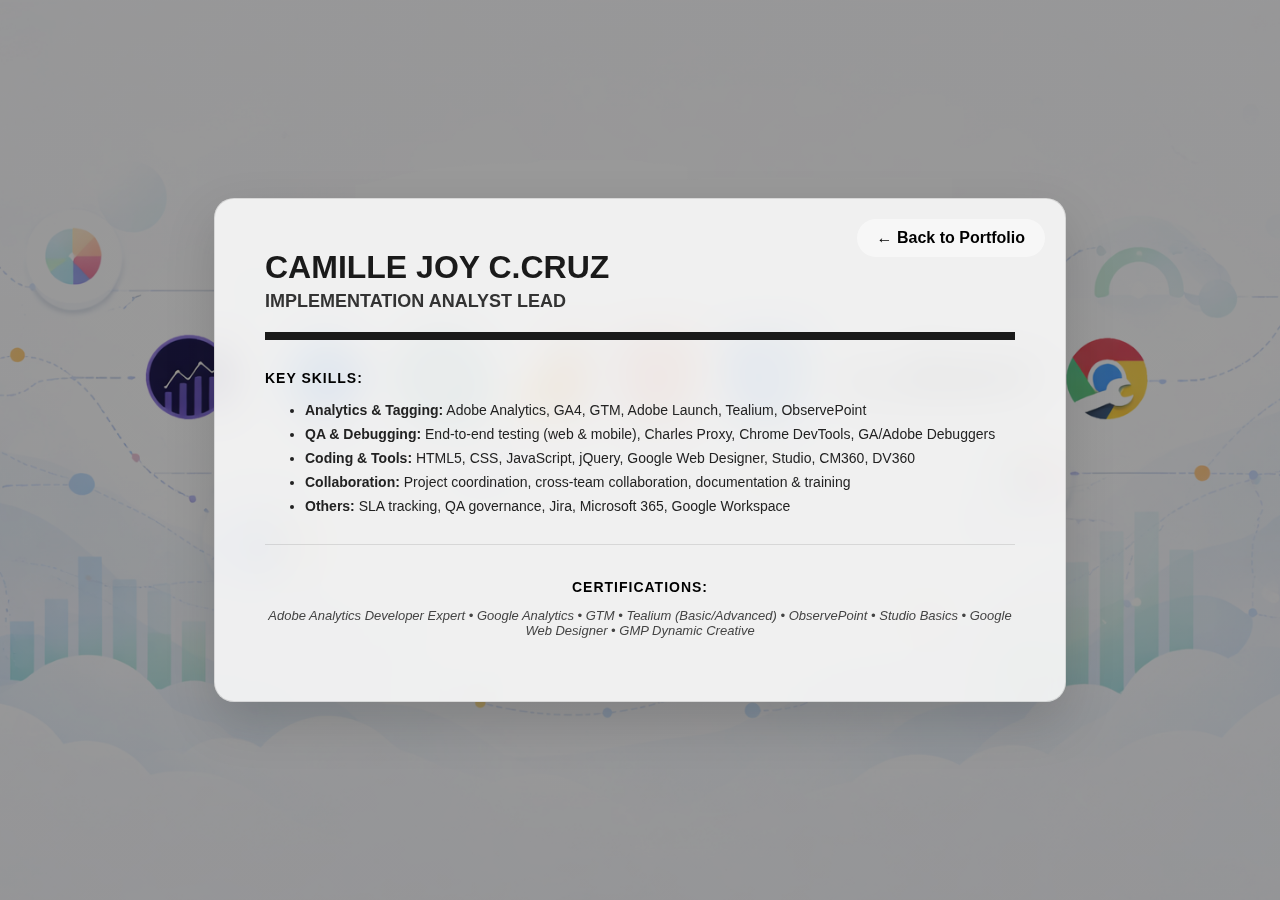
<file: profile-overview.html>
<!DOCTYPE html>
<html lang="en">
<head>
    <meta charset="UTF-8">
    <meta name="viewport" content="width=device-width, initial-scale=1.0">
    <link rel="stylesheet" href="profile.css">
    <title>Profile Overview</title>

   <!-- Google Tag Manager -->
<script>(function(w,d,s,l,i){w[l]=w[l]||[];w[l].push({'gtm.start':
new Date().getTime(),event:'gtm.js'});var f=d.getElementsByTagName(s)[0],
j=d.createElement(s),dl=l!='dataLayer'?'&l='+l:'';j.async=true;j.src=
'https://www.googletagmanager.com/gtm.js?id='+i+dl;f.parentNode.insertBefore(j,f);
})(window,document,'script','dataLayer','GTM-PHRCNQX8');</script>
<!-- End Google Tag Manager -->
</head>
<body>
<!-- Google Tag Manager (noscript) -->
<noscript><iframe src="https://www.googletagmanager.com/ns.html?id=GTM-PHRCNQX8"
height="0" width="0" style="display:none;visibility:hidden"></iframe></noscript>
<!-- End Google Tag Manager (noscript) -->

    <div class="profile-container animate-pop">
        <header class="profile-header">
            <h1 class="name">CAMILLE JOY C.CRUZ</h1>
            <p class="career-position">IMPLEMENTATION ANALYST LEAD</p>
            <hr class="header-line">
            <a href="index.html" class="back-btn">← Back to Portfolio</a>
        </header>

        <section class="skills-section">
            <h3 class="section-title">KEY SKILLS:</h3>
            <ul class="skills-list">
                <li><strong>Analytics & Tagging:</strong> Adobe Analytics, GA4, GTM, Adobe Launch, Tealium, ObservePoint</li>
                <li><strong>QA & Debugging:</strong> End-to-end testing (web & mobile), Charles Proxy, Chrome DevTools, GA/Adobe Debuggers</li>
                <li><strong>Coding & Tools:</strong> HTML5, CSS, JavaScript, jQuery, Google Web Designer, Studio, CM360, DV360</li>
                <li><strong>Collaboration:</strong> Project coordination, cross-team collaboration, documentation & training</li>
                <li><strong>Others:</strong> SLA tracking, QA governance, Jira, Microsoft 365, Google Workspace</li>
            </ul>
        </section>

        <section class="certifications-section">
            <h3 class="section-title">CERTIFICATIONS:</h3>
            <p class="cert-text">Adobe Analytics Developer Expert • Google Analytics • GTM • Tealium (Basic/Advanced) • ObservePoint • Studio Basics • Google Web Designer • GMP Dynamic Creative</p>
        </section>
    </div>

</body>
</html>
</file>
<file: profile.css>
/* Ensure the page takes up the full browser window */
html, body {
    height: 100%;
    margin: 0;
    padding: 0;
}

body {
    font-family: 'Helvetica Neue', Helvetica, Arial, sans-serif;
    display: flex;
    justify-content: center; 
    align-items: center;     
    min-height: 100vh;
    margin: 0;

    /* UNIFIED BACKGROUND: This adds a dark tint over your image */
    background: 
        linear-gradient(rgba(0, 0, 0, 0.4), rgba(0, 0, 0, 0.4)), 
        url('profilebg.png'); 
    
    background-size: cover;
    background-position: center;
    background-attachment: fixed;
    background-repeat: no-repeat;
}
.profile-container {
    /* 0.85 Alpha for a bit more "solid" feel to help text pop */
    background-color: rgba(255, 255, 255, 0.85); !important; 
    backdrop-filter: blur(20px);
    -webkit-backdrop-filter: blur(20px);

    width: 90%;
    max-width: 750px;
    padding: 50px;
    border-radius: 20px;
    /* Darker border to define the edges against a light background */
    border: 1px solid rgba(0, 0, 0, 0.1); 
    box-shadow: 0 20px 50px rgba(0, 0, 0, 0.15);
    
    animation: slideUpFade 1.5s ease-out forwards;
}

/* --- TEXT COLORS CHANGED TO DARK FOR READABILITY --- */

.name {
    font-size: 32px;
    font-weight: 900;
    text-transform: uppercase;
    margin: 0;
    color: #1a1a1a; /* Deep black/gray */
}

.career-position {
    font-size: 18px;
    color: #333333; /* Dark gray */
    margin: 5px 0;
    font-weight: 600;
}

.header-line {
    border: none;
    height: 8px;
    background-color: #1a1a1a; /* Dark bar */
    margin: 20px 0 30px 0;
}

.section-title {
    font-size: 14px;
    font-weight: 900;
    color: #000000; /* Pure black */
    margin-bottom: 10px;
    text-transform: uppercase;
    letter-spacing: 1px;
}

.skills-list li {
    font-size: 14px;
    color: #222222; /* High contrast gray */
    margin-bottom: 8px;
    font-weight: 500;
}

.certifications-section {
    margin-top: 30px;
    padding-top: 20px;
    border-top: 1px solid rgba(0, 0, 0, 0.1); /* Darker separator */
    text-align: center;
}

.cert-text {
    font-size: 13px;
    color: #444444; /* Readable gray */
    font-style: italic;
    font-weight: 500;
}

@keyframes slideUpFade {
    0% { opacity: 0; transform: translateY(30px); }
    100% { opacity: 1; transform: translateY(0); }
}

/* Back button to return to home */
.back-btn {
    position: fixed;
    top: 20px;
    right: 20px;
    text-decoration: none;
    color: #000;
    font-weight: bold;
    background: rgba(255, 255, 255, 0.5);
    padding: 10px 20px;
    border-radius: 30px;
}
</file>
